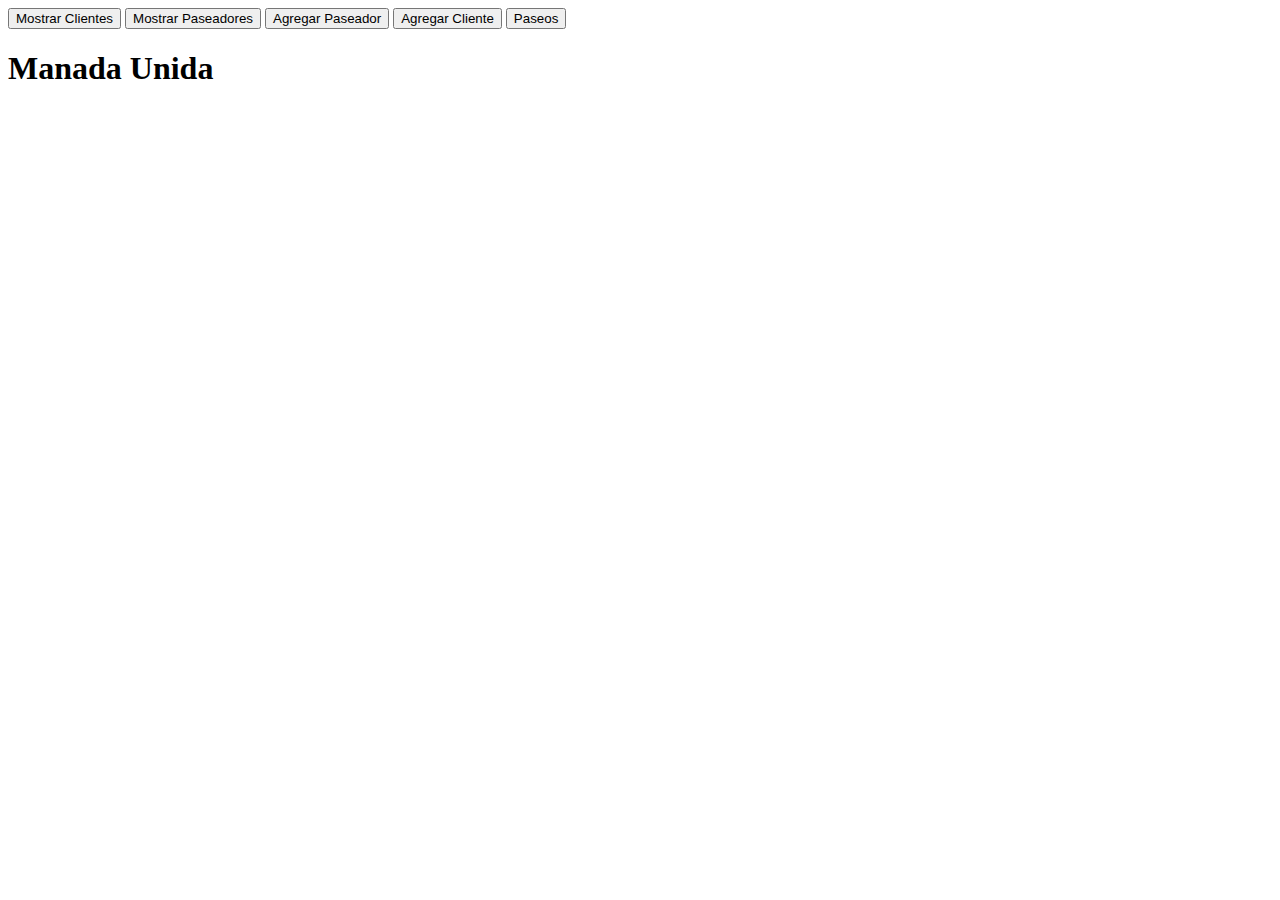
<file: index.html>
<!DOCTYPE html>
<html lang="en">
<head>
    <meta charset="UTF-8">
    <meta http-equiv="X-UA-Compatible" content="IE=edge">
    <meta name="viewport" content="width=device-width, initial-scale=1.0">
    <link href="https://cdn.jsdelivr.net/npm/bootstrap@5.0.2/dist/css/bootstrap.min.css" rel="stylesheet" integrity="sha384-EVSTQN3/azprG1Anm3QDgpJLIm9Nao0Yz1ztcQTwFspd3yD65VohhpuuCOmLASjC" crossorigin="anonymous">
    <link rel="stylesheet" href="css/style.css">
    <title>Alta Personas</title>
</head>
<body>
    
    <nav class="navbar navbar-dark bg-dark menu">
      <form class="container-fluid justify-content-start">
        <button class="btn btn-outline-success me-2" onclick="dibujarClientes(clientes);" type="button">Mostrar Clientes</button>
        <button class="btn btn-outline-success me-2" onclick="dibujarPaseadores(paseadores);" type="button">Mostrar Paseadores</button>
        <button class="btn btn-outline-success me-2" id="btnAgregarPaseador" onclick="mostrarFormularioPaseadores();" type="button">Agregar Paseador</button>
        <button class="btn btn-outline-success me-2" id="btnAgregarCliente" onclick="mostrarFormularioClientes();" type="button">Agregar Cliente</button>
        <button class="btn btn-outline-success me-2" onclick="location.href='paseos.html'" type="button">Paseos</button>
        
      </form>
    </nav>
    <div class="text-center" id="titulo"><h1>Manada Unida</h1></div>
    <!-- Agregar paseador -->
    <div class="container">
        
    <div id="contenedorFormPaseadores" class="displayNone">    
        <form id="formulario-paseadores" >
            <div class="form-group">
                <label for="exampleFormControlInput1">Su nombre</label>
                <input type="text" class="form-control" id="pnombre" placeholder="Bart Simpson"  required>
            </div>
            <div class="form-group">
                <label for="exampleFormControlInput2">Su edad</label>
                <input type="number" class="form-control" id="pedad" placeholder="33" required>
            </div>
            <div class="form-group">
                <label for="exampleFormControlInput3">Su Direccion</label>
                <input type="text" class="form-control" id="pdireccion" placeholder="Calle falsa 123" required>
            </div>
            <div class="form-group">
                <label for="exampleFormControlInput4">Email address</label>
                <input type="email" class="form-control" id="pmail" placeholder="name@example.com" required="required">
            </div>
            <div class="form-group">
              <label for="exampleFormControlSelect1">Seleccione Su Disponibilidad Diaria</label>
              <select multiple class="form-control" id="pdiasDisponibles">
                <option value="Lunes">Lunes</option>
                <option value="Martes">Martes</option>
                <option value="Miercoles">Miercoles</option>
                <option value="Jueves">Jueves</option>
                <option value="Viernes">Viernes</option>
              </select>
            </div>
            <div class="form-group">
              <label for="exampleFormControlSelect2">Seleccione Su Disponibilidad Horaria </label>
              <select multiple class="form-control" id="phorariosDisponibles">
                <option value="Mañana">Mañana</option>
                <option value="MedioDia">MedioDia</option>
                <option value="Tarde">Tarde</option>
              </select>
            </div>
            
            <button type="submit" class="btn btn-primary" onclick="agregarPaseador();return false;">Agregar</button>
          </form>
        </div>
    </div>
    <!-- Agregar Cliente -->
    <div class="container">
      
    <div id="contenedorFormClientes" class="displayNone">    
      <form id="formulario-clientes" >
          <div class="form-group">
              <label for="exampleFormControlInput1">Su nombre</label>
              <input type="text" class="form-control" id="cnombre" placeholder="Bart Simpson">
          </div>
          <div class="form-group">
              <label for="exampleFormControlInput2">Su edad</label>
              <input type="number" class="form-control" id="cedad" placeholder="33" required>
          </div>
          <div class="form-group">
              <label for="exampleFormControlInput3">Su Direccion</label>
              <input type="text" class="form-control" id="cdireccion" placeholder="Calle falsa 123" required>
          </div>
          <div class="form-group">
              <label for="exampleFormControlInput4">Email</label>
              <input type="email" class="form-control" id="cmail" placeholder="name@example.com" required>
          </div>
          <button type="submit" class="btn btn-primary" onclick="agregarCliente();return false;">Agregar</button>
        </form>
    </div>
  </div>

  
    <div class="container">
      <div class="row" id="personasContainer">
      <!-- Se dibujan los paseadores -->        
      </div>
    </div>
   
      <!-- Agregar Mascota -->
  <div class="container" id="containerMascotas">
    <div id="contenedorFormMascotas" class="displayNone">    
      <form id="formulario-mascotas"  >
          <div class="form-group">
              <label for="exampleFormControlInput1">nombre de su Mascota</label>
              <input type="text" class="form-control" id="mnombre" placeholder="Bart Simpson" required>
          </div>
          <div class="form-group">
              <label for="exampleFormControlInput2">edad de su Mascota</label>
              <input type="number" class="form-control" id="medad" placeholder="33" required>
          </div>
          <div class="form-group">
              <label for="exampleFormControlInput3">Raza de su Mascota</label>
              <input type="text" class="form-control" id="mraza" placeholder="Calle falsa 123" required>
          </div>
          <input type="hidden" id="mid" value="">
          <button type="submit" class="btn btn-primary" onclick="agregarMascota();return false;">Agregar</button>
        </form>
    </div>
  </div>
    </div>
    <script src="https://cdn.jsdelivr.net/npm/bootstrap@5.0.2/dist/js/bootstrap.bundle.min.js" integrity="sha384-MrcW6ZMFYlzcLA8Nl+NtUVF0sA7MsXsP1UyJoMp4YLEuNSfAP+JcXn/tWtIaxVXM" crossorigin="anonymous"></script>
    <script src="https://ajax.googleapis.com/ajax/libs/jquery/3.6.0/jquery.min.js"></script>
    <script src="js/class.js"></script>
    <script src="js/paseadores.js"></script>
    <script src="js/clientes.js"></script>
    <script src="js/app.js"></script>
</body>
</html>
</file>
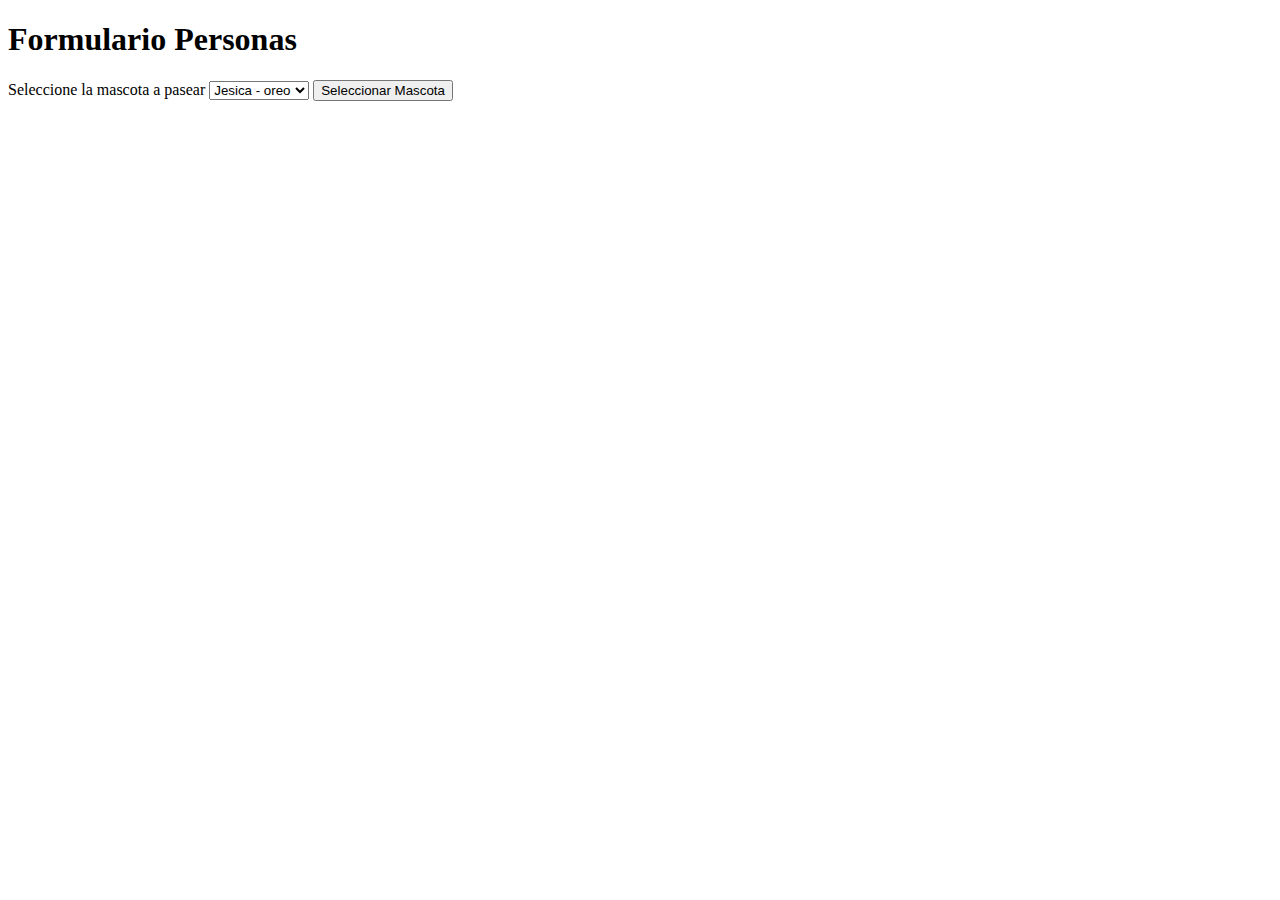
<file: agregarPaseos.html>
<!DOCTYPE html>
<html lang="en">
<head>
    <meta charset="UTF-8">
    <meta http-equiv="X-UA-Compatible" content="IE=edge">
    <meta name="viewport" content="width=device-width, initial-scale=1.0">
    <link href="https://cdn.jsdelivr.net/npm/bootstrap@5.0.2/dist/css/bootstrap.min.css" rel="stylesheet" integrity="sha384-EVSTQN3/azprG1Anm3QDgpJLIm9Nao0Yz1ztcQTwFspd3yD65VohhpuuCOmLASjC" crossorigin="anonymous">
    <link rel="stylesheet" href="css/style.css">
    <title>Paseos</title>
</head>
<body>
    <div class="text-center" ><h1>Formulario Personas</h1></div>

    <!-- Elegir cliente/mascota a pasear -->
    <div class="container">
      <div class="row" id="mascotasElegiblesContainer">
      <!-- Se dibujan las mascotas -->        
      <form id="formulario-mascotas" >
          <div class="form-group">
            <label for="mascota-seleccion">Seleccione la mascota a pasear</label>
            <select  class="form-control" id="mascota-seleccion">
              <!-- Se dibujan <option value="IdMascota">nutella</option> -->
            </select>
            <button type="submit" class="btn btn-primary" id="seleccionarMascota">Seleccionar Mascota</button>
          </div>
          
          
        </form>
      </div>   
  </div>

    <!-- Elegir paseador -->
    <div class="container">
        <div class="row displayNone" id="paseadoresElegiblesContainer">
        <!-- Se dibujan los paseadores -->        
        <form id="formulario-paseadores" >
            <div class="form-group">
              <label for="exampleFormControlSelect1">Seleccione al paseador de su mascota</label>
              <select  class="form-control" id="paseadores">
                <!-- Se dibujan <option value="IdPaseador">Naza</option> -->
              </select>
              <button type="submit" class="btn btn-primary" id="seleccionarPaseador">Seleccionar</button>
            </div>
            
            
          </form>
        </div>   
    </div>
    
    <div class="container">
        <div class="row" id="paseadorContainer">
        <!-- Se dibuja el paseador seleccionado -->        
        </div>
    </div>
    
    <!-- <div class="paseadoresContainer displayNone"></div> -->
    <script src="https://cdn.jsdelivr.net/npm/bootstrap@5.0.2/dist/js/bootstrap.bundle.min.js" integrity="sha384-MrcW6ZMFYlzcLA8Nl+NtUVF0sA7MsXsP1UyJoMp4YLEuNSfAP+JcXn/tWtIaxVXM" crossorigin="anonymous"></script>
    <script src="https://ajax.googleapis.com/ajax/libs/jquery/3.6.0/jquery.min.js"></script>
    <script src="js/class.js"></script>
    <script src="js/clientes.js"></script>
    <script src="js/paseadores.js"></script>
    <script src="js/app.js"></script>
    <script src="js/paseos.js"></script>
</body>
</html>
</file>
<file: css/style.css>
.btn__color a {
    display: inline-block;
    text-transform: uppercase;
    color: #ff0040;
    text-decoration: none;
    border: 2px solid;
    background: transparent;
    padding: 10px 40px;
    font-size: 14px;
    font-weight: 700;
    -webkit-transition: 0.2s all;
    transition: 0.2s all;
    margin: 1rem; }
  
  .btn__color a:hover {
    color: #0004ff; }

.box__section {
      padding: 10px;
      background-color: white;
      opacity: 0.8;
      margin: 2% 2%;
      width: 98%;
      min-height: 200px;
      border: 1px solid rgba(160, 160, 160, 0.568);
      border-radius: 10px;
      box-shadow: rgba(67, 65, 146, 0.45) 0px 5px 15px 0px;
      -webkit-box-shadow: rgba(67, 65, 146, 0.45) 0px 5px 15px 0px;
      -moz-box-shadow: rgba(67, 65, 146, 0.45) 0px 5px 15px 0px;
}    

.displayNone{
  display: none;
}
.displayBlock{
  display: block;
}
.menu{
  z-index: 10;
}


#paseadoresPaseosContainer{
  z-index: 1;
  background-color: lemonchiffon;
  width: 100%;
  height: 100%;
  position: absolute;
  right: 0;
  top: 0;
  padding-top: 100px;
}
</file>
